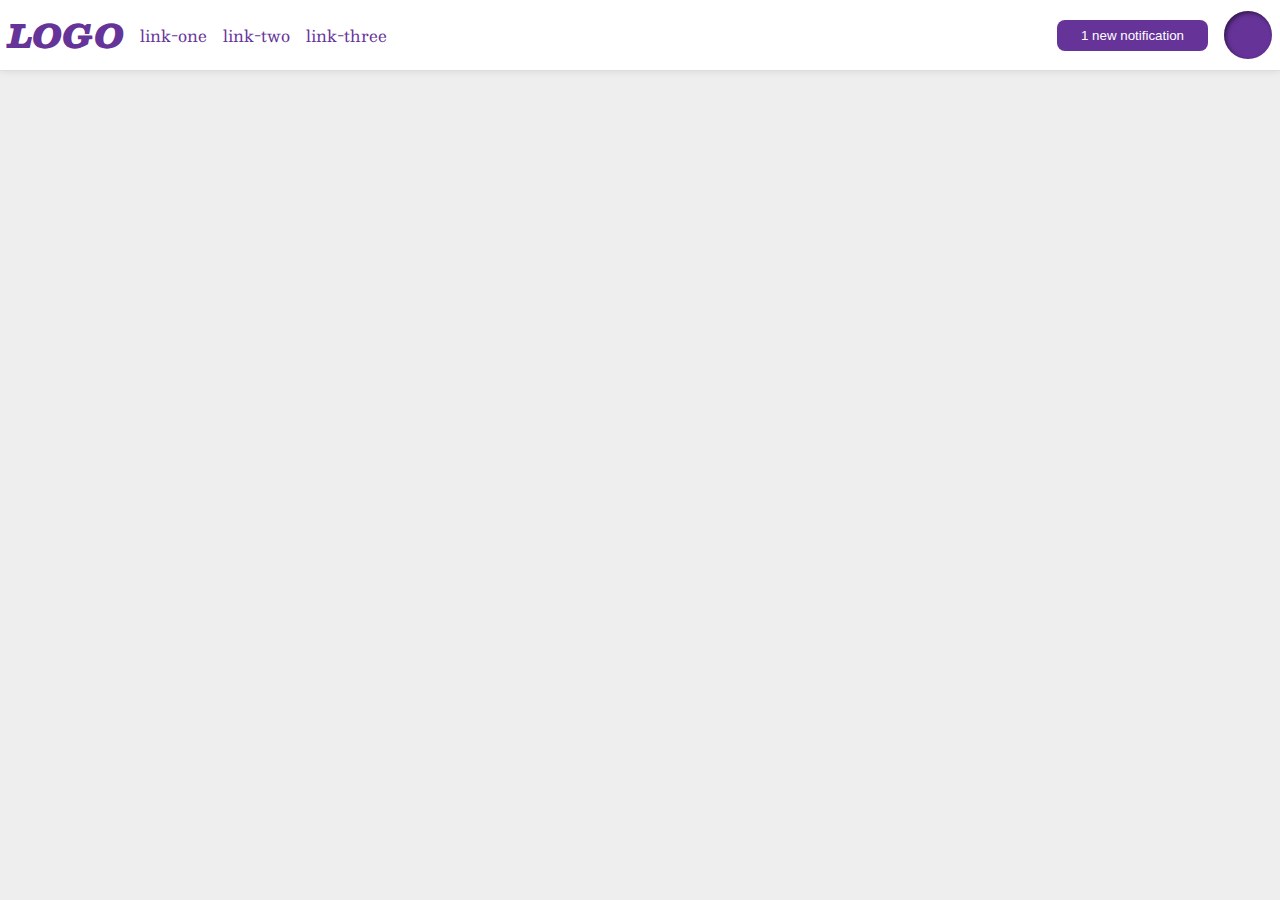
<file: foundations/flex/03-flex-header-2/index.html>
<!DOCTYPE html>
<html lang="en">
  <head>
    <meta charset="UTF-8">
    <meta http-equiv="X-UA-Compatible" content="IE=edge">
    <meta name="viewport" content="width=device-width, initial-scale=1.0">
    <title>Flex Header 2</title>
    <link rel="stylesheet" href="style.css">
  </head>
  <body>
    <div class="header">
      <div class = "left-side">
        <div class="logo">
        LOGO
      </div>
      <ul class="links">
        <li><a href="https://google.com">link-one</a></li>
        <li><a href="https://google.com">link-two</a></li>
        <li><a href="https://google.com">link-three</a></li>
      </ul>
      </div>
      <div class = "right-side"><button class="notifications">
        1 new notification
      </button>
      <div class="profile-image"></div>
    </div>
    </div>
  </body>
</html>
</file>
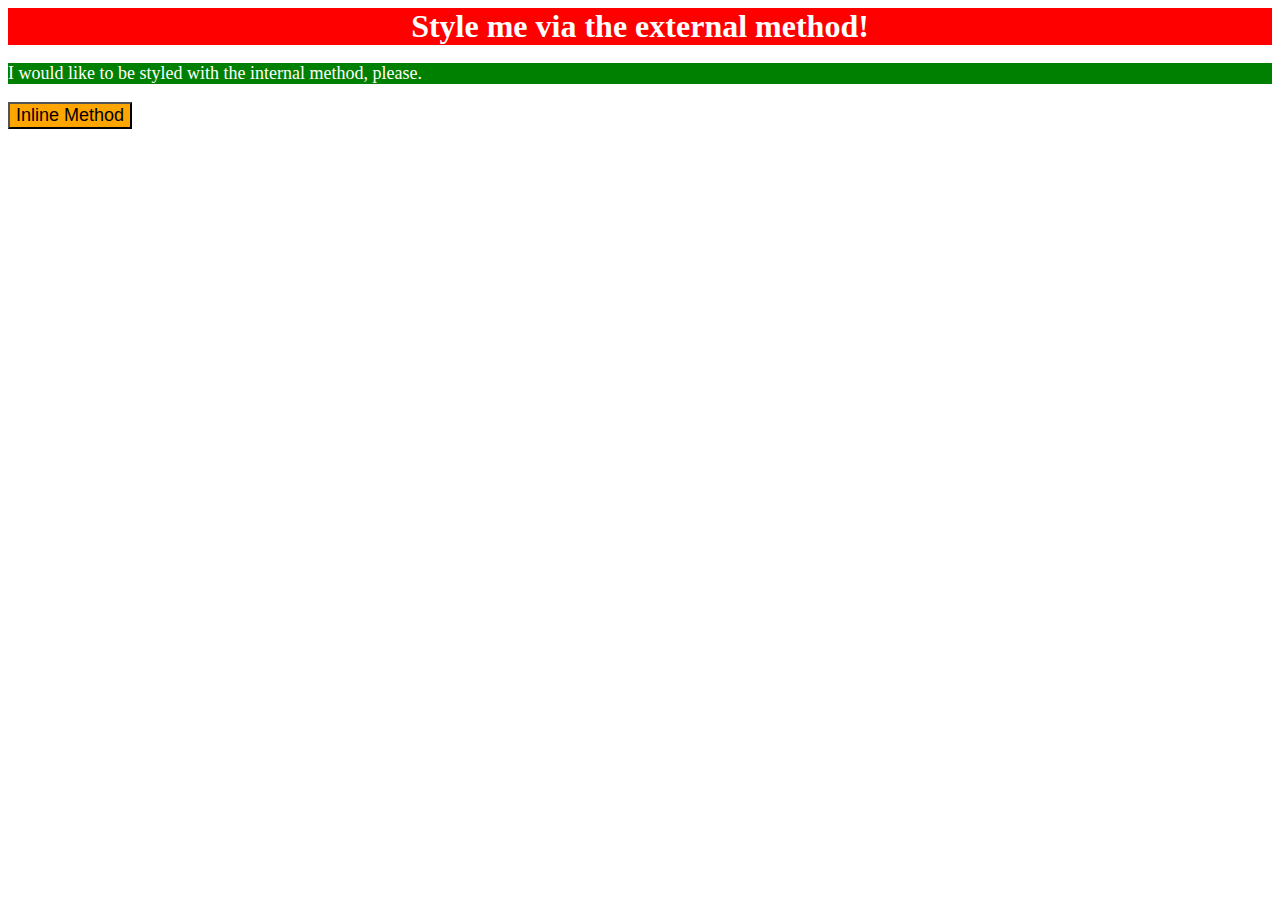
<file: foundations/intro-to-css/01-css-methods/index.html>
<!DOCTYPE html>
<html lang="en">
  <head>
    <meta charset="UTF-8">
    <meta http-equiv="X-UA-Compatible" content="IE=edge">
    <meta name="viewport" content="width=device-width, initial-scale=1.0">
    <title>Methods for Adding CSS</title>
    <link rel="stylesheet" href="style.css">
    <style>
      p {
        background-color: green;
        color: white;
        font-size: 18px;
      }
    </style>
  </head>
  <body>
    <div>Style me via the external method!</div>
    <p>I would like to be styled with the internal method, please.</p>
    <button style = "background-color: orange;
    font-size: 18px;">Inline Method</button>
  </body>
</html>
</file>
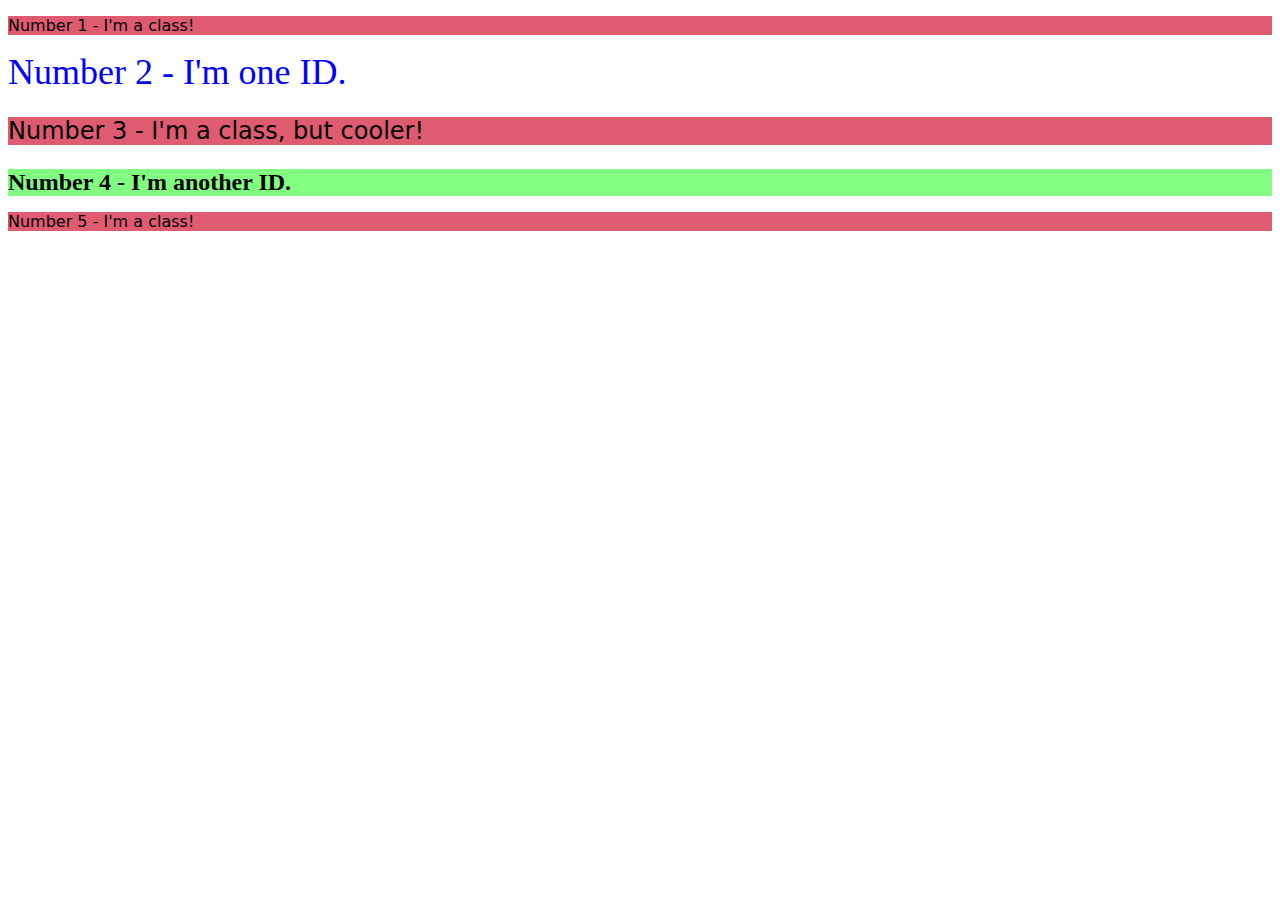
<file: foundations/intro-to-css/02-class-id-selectors/index.html>
<!DOCTYPE html>
<html lang="en">
  <head>
    <meta charset="UTF-8">
    <meta http-equiv="X-UA-Compatible" content="IE=edge">
    <meta name="viewport" content="width=device-width, initial-scale=1.0">
    <title>Class and ID Selectors</title>
    <link rel="stylesheet" href="style.css">
  </head>
  <body>
    <p class = "odd-numbered">Number 1 - I'm a class!</p>
    <div id = "second-element">Number 2 - I'm one ID.</div>
    <p class = "odd-numbered" id = "third-element">Number 3 - I'm a class, but cooler!</p>
    <div id = "fourth-element">Number 4 - I'm another ID.</div>
    <p class = "odd-numbered">Number 5 - I'm a class!</p>
  </body>
</html>
</file>
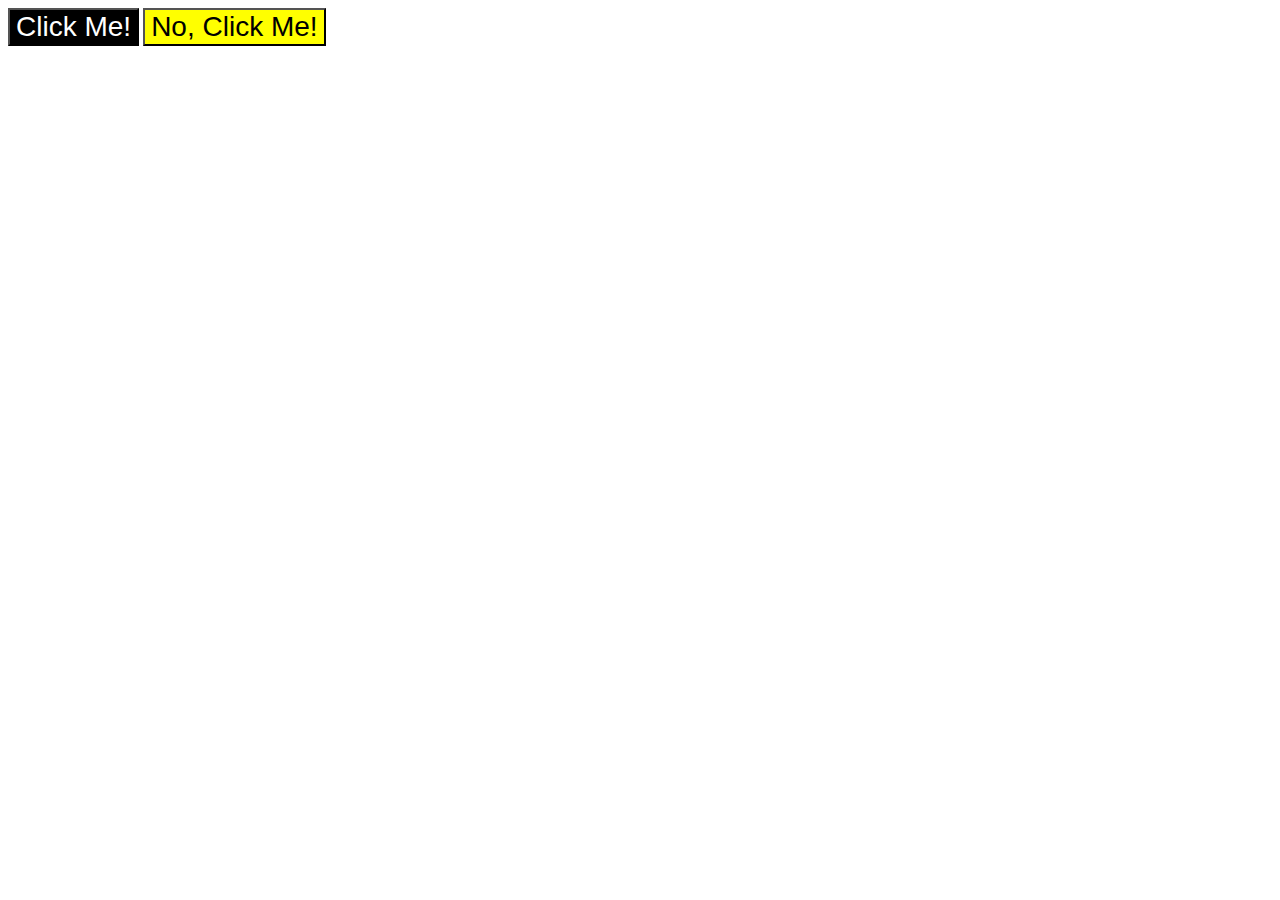
<file: foundations/intro-to-css/03-grouping-selectors/index.html>
<!DOCTYPE html>
<html lang="en">
  <head>
    <meta charset="UTF-8">
    <meta http-equiv="X-UA-Compatible" content="IE=edge">
    <meta name="viewport" content="width=device-width, initial-scale=1.0">
    <title>Grouping Selectors</title>
    <link rel="stylesheet" href="style.css">
  </head>
  <body>
    <button class = "first-button">Click Me!</button>
    <button class = "second-button">No, Click Me!</button>
  </body>
</html>
</file>
<file: foundations/flex/03-flex-header-2/style.css>
/* this is some magical font-importing.  
you'll learn about it later. */
@import url('https://fonts.googleapis.com/css2?family=Besley:ital,wght@0,400;1,900&display=swap');

body {
  margin: 0;
  background: #eee;
  font-family: Besley, serif;
}

.header {
  background: white;
  border-bottom: 1px solid #ddd;
  box-shadow: 0 0 8px rgba(0,0,0,.1);
}

.profile-image {
  background: rebeccapurple;
  box-shadow: inset 2px 2px 4px rgba(0,0,0,.5);
  border-radius: 50%;
  width: 48px;
  height: 48px;
}

.logo {
  color: rebeccapurple;
  font-size: 32px;
  font-weight: 900;
  font-style: italic;
}

button {
  border: none;
  border-radius: 8px;
  background: rebeccapurple;
  color: white;
  padding: 8px 24px;
}

a {
  /* this removes the line under our links */
  text-decoration: none;
  color: rebeccapurple;
}

ul {
  list-style-type: none;
}


.header {
  display: flex;
  justify-content: space-between;
  align-items: center;
}

ul {
  display: flex;
  margin: 0;
  padding: 0;
  gap: 16px;
}

.left-side {
  display: flex;
  margin: 8px;
  align-items: center;
  column-gap: 16px;
}

.right-side {
  display: flex;
  align-items: center;
  margin: 8px;
  column-gap: 16px; 
}
</file>
<file: foundations/intro-to-css/01-css-methods/style.css>
div {
    background-color: red;
    color: white;
    text-align: center;
    font-weight: bold;
    font-size: 32px;
}
</file>
<file: foundations/intro-to-css/02-class-id-selectors/style.css>
.odd-numbered {
 background-color: rgb(223, 91, 113); 
 font-family: Verdana, "DejaVu Sans", sans-serif;
}
#second-element {
    color: #0000ff;
    font-size: 36px;
}
#third-element {
    font-size: 24px;
}
#fourth-element {
    font-size: 24px;
    font-weight: bold;
    background-color: hsl(120, 100%, 75%);
}
</file>
<file: foundations/intro-to-css/03-grouping-selectors/style.css>
.first-button, 
.second-button {
    font-size: 28px;
    font-family: Helvetica, "Times New Romans", "Sans serif"
}

.first-button {
    background-color: black;
    color: white;
}

.second-button {
    background-color: yellow;
}
</file>
